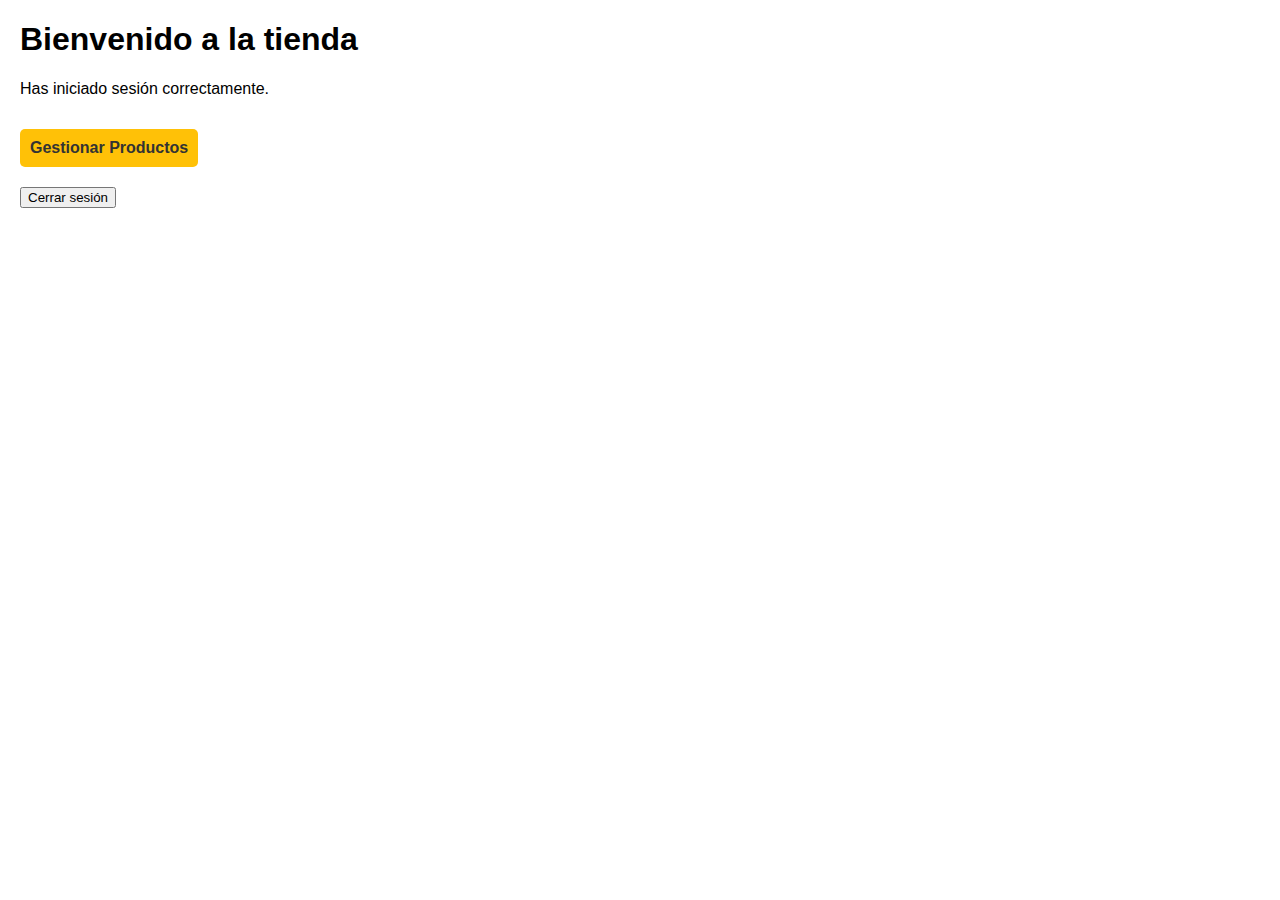
<file: src/main/resources/templates/index.html>
<!DOCTYPE html>
<html xmlns:th="http://www.thymeleaf.org"
      xmlns:sec="http://www.thymeleaf.org/extras/spring-security">
<head>
    <meta charset="UTF-8">
    <title>Inicio</title>

    <link rel="preconnect" href="https://fonts.googleapis.com">
    <link rel="preconnect" href="https://fonts.gstatic.com" crossorigin>
    <link href="https://fonts.googleapis.com/css2?family=Nunito:ital,wght@0,200..1000;1,200..1000&family=Russo+One&display=swap" rel="stylesheet">

    <link rel="stylesheet" th:href="@{/css/main.css}">

    <style>
        body { font-family: sans-serif; margin: 20px; }
        .admin-link { background-color: #ffc107; padding: 10px; border-radius: 5px; display: inline-block; margin-top: 15px; }
        .admin-link a { color: #333; text-decoration: none; font-weight: bold; }
    </style>
</head>
<body>
<h1>Bienvenido a la tienda</h1>

<p>Has iniciado sesión correctamente.</p>

<div sec:authorize="hasRole('ADMIN')" class="admin-link">
    <a th:href="@{/admin/productos}">Gestionar Productos</a>
</div>

<form th:action="@{/logout}" method="post" style="margin-top: 20px;">
    <button type="submit">Cerrar sesión</button>
</form>
</body>
</html>
</file>
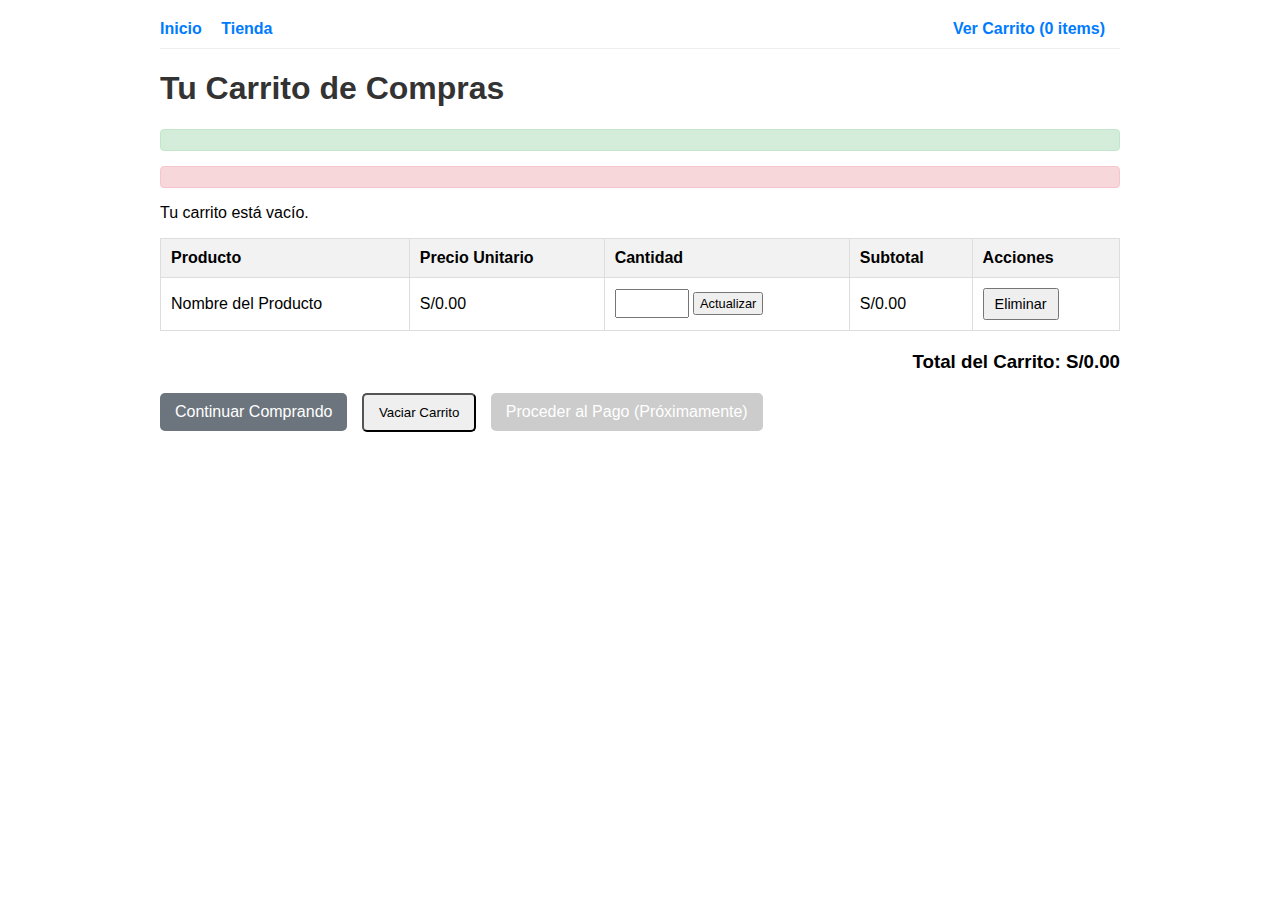
<file: src/main/resources/templates/carrito.html>
<!DOCTYPE html>
<html xmlns:th="http://www.thymeleaf.org" lang="es">
<head>
    <meta charset="UTF-8">
    <title>Tu Carrito de Compras</title>
    <style>
        body { font-family: sans-serif; margin: 20px; }
        .container { max-width: 960px; margin: auto; }
        h1 { color: #333; }
        table { width: 100%; border-collapse: collapse; margin-bottom: 20px; }
        th, td { border: 1px solid #ddd; padding: 10px; text-align: left; }
        th { background-color: #f2f2f2; }
        td.actions form { display: inline-block; margin-right: 5px;}
        td.actions button, td.actions a { padding: 6px 10px; font-size:0.9em; }
        input[type="number"] { width: 60px; padding: 5px; }
        .cart-summary { text-align: right; margin-bottom: 20px; }
        .cart-summary h3 { margin: 0 0 10px 0; }
        .cart-actions a, .cart-actions form button {
            text-decoration: none; padding: 10px 15px; border-radius: 5px;
            margin-right: 10px; display:inline-block;
        }
        .continue-shopping { background-color: #6c757d; color: white; border:none;}
        .clear-cart button { background-color: #dc3545; color: white; border: none; cursor:pointer; }
        .checkout-button { background-color: #28a745; color: white; border:none;}
        nav { margin-bottom: 20px; padding-bottom: 10px; border-bottom: 1px solid #eee; }
        nav a { margin-right: 15px; text-decoration: none; color: #007bff; font-weight: bold; }
        .alert { padding: 10px; margin-bottom: 15px; border: 1px solid transparent; border-radius: 4px; font-size: 0.9em;}
        .alert-success { color: #155724; background-color: #d4edda; border-color: #c3e6cb; }
        .alert-danger { color: #721c24; background-color: #f8d7da; border-color: #f5c6cb; }
    </style>
</head>
<body>

<div class="container">
    <nav>
        <a th:href="@{/}">Inicio</a>
        <a th:href="@{/tienda}">Tienda</a>
        <a th:href="@{/carrito}" style="float: right;">Ver Carrito (<span th:text="${@carritoServicio.getNumeroDeItems() ?: 0}">0</span> items)</a>
    </nav>

    <h1>Tu Carrito de Compras</h1>

    <div th:if="${mensajeExitoCarrito}" class="alert alert-success" th:text="${mensajeExitoCarrito}"></div>
    <div th:if="${mensajeErrorCarrito}" class="alert alert-danger" th:text="${mensajeErrorCarrito}"></div>

    <div th:if="${cartItems == null || cartItems.isEmpty()}">
        <p>Tu carrito está vacío.</p>
    </div>

    <table th:unless="${cartItems == null || cartItems.isEmpty()}">
        <thead>
        <tr>
            <th>Producto</th>
            <th>Precio Unitario</th>
            <th>Cantidad</th>
            <th>Subtotal</th>
            <th>Acciones</th>
        </tr>
        </thead>
        <tbody>
        <tr th:each="item : ${cartItems}">
            <td th:text="${item.producto.nombre}">Nombre del Producto</td>
            <td th:text="${#numbers.formatCurrency(item.producto.precio)}">S/0.00</td>
            <td>
                <form th:action="@{/carrito/actualizar}" method="post" style="display: inline;">
                    <input type="hidden" name="productoId" th:value="${item.producto.id}" />
                    <input type="number" name="cantidad" th:value="${item.cantidad}" min="0" />
                    <button type="submit" style="padding:2px 5px; font-size:0.8em;">Actualizar</button>
                </form>
            </td>
            <td th:text="${#numbers.formatCurrency(item.getSubtotal())}">S/0.00</td>
            <td class="actions">
                <form th:action="@{/carrito/remover/{id}(id=${item.producto.id})}" method="post">
                    <button type="submit" onclick="return confirm('¿Quitar este producto del carrito?');">Eliminar</button>
                </form>
            </td>
        </tr>
        </tbody>
    </table>

    <div th:unless="${cartItems == null || cartItems.isEmpty()}" class="cart-summary">
        <h3>Total del Carrito: <span th:text="${#numbers.formatCurrency(totalCarrito)}">S/0.00</span></h3>
    </div>

    <div class="cart-actions">
        <a th:href="@{/tienda}" class="continue-shopping">Continuar Comprando</a>
        <form th:if="${not (cartItems == null || cartItems.isEmpty())}" th:action="@{/carrito/limpiar}" method="post" style="display: inline;">
            <button type="submit" class="clear-cart" onclick="return confirm('¿Estás seguro de vaciar el carrito?');">Vaciar Carrito</button>
        </form>
        <a href="#" th:if="${not (cartItems == null || cartItems.isEmpty())}" class="checkout-button" style="background-color: #ccc; cursor: not-allowed;">Proceder al Pago (Próximamente)</a>
    </div>
</div>

</body>
</html>
</file>
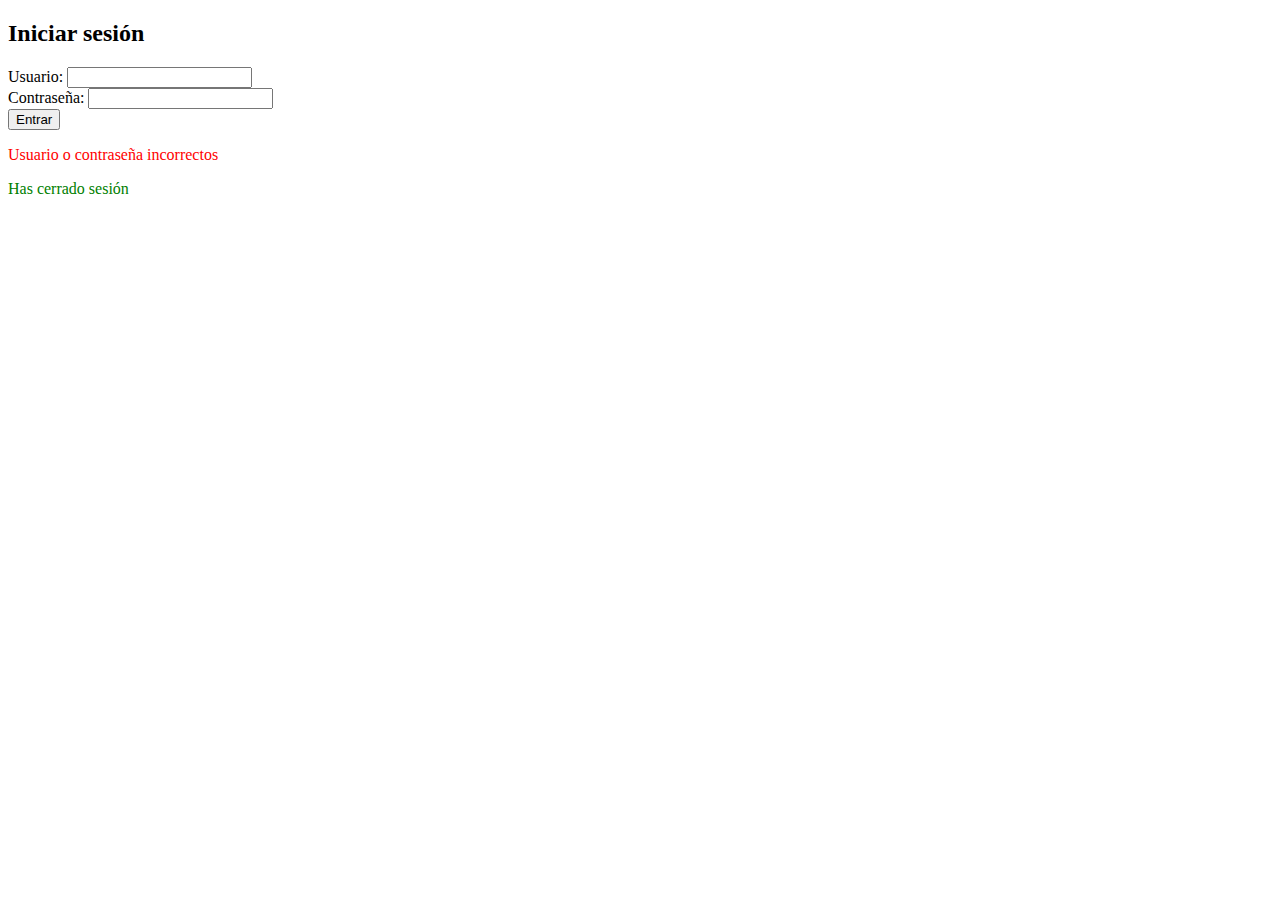
<file: src/main/resources/templates/login.html>
<!DOCTYPE html>
<html xmlns:th="http://www.thymeleaf.org">
<head>
    <meta charset="UTF-8">
    <title>Iniciar sesión</title>
</head>
<body>
<h2>Iniciar sesión</h2>

<form th:action="@{/login}" method="post">
    <div>
        <label>Usuario:</label>
        <input type="text" name="username" required />
    </div>
    <div>
        <label>Contraseña:</label>
        <input type="password" name="password" required />
    </div>
    <div>
        <button type="submit">Entrar</button>
    </div>

    <div th:if="${param.error}">
        <p style="color: red;">Usuario o contraseña incorrectos</p>
    </div>
    <div th:if="${param.logout}">
        <p style="color: green;">Has cerrado sesión</p>
    </div>
</form>
</body>
</html>
</file>
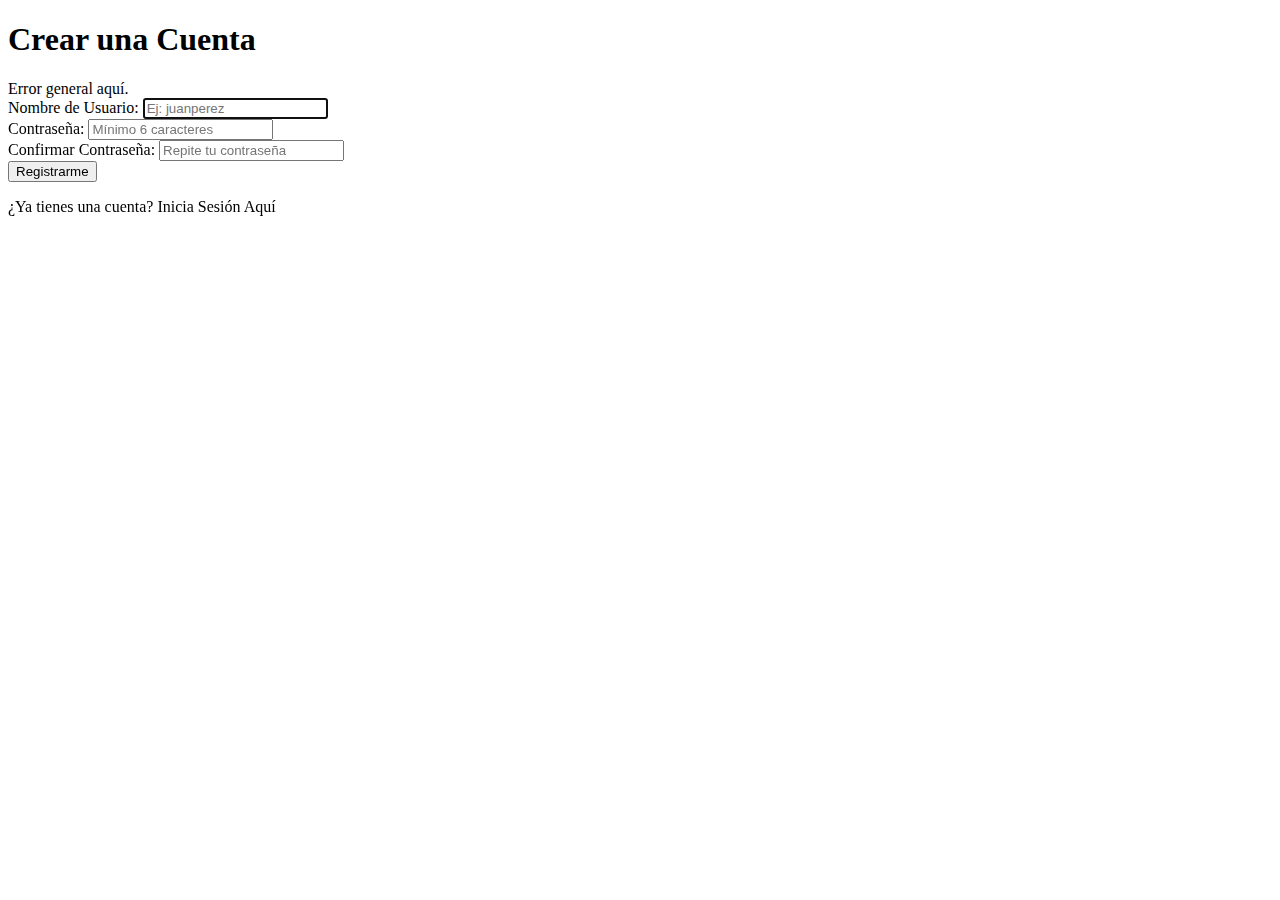
<file: src/main/resources/templates/registro.html>
<!DOCTYPE html>
<html xmlns:th="http://www.thymeleaf.org" lang="es">
<head>
    <meta charset="UTF-8">
    <title>Registro de Nuevo Usuario - TuTienda</title>

    <link rel="preconnect" href="https://fonts.googleapis.com">
    <link rel="preconnect" href="https://fonts.gstatic.com" crossorigin>
    <link href="https://fonts.googleapis.com/css2?family=Nunito:ital,wght@0,200..1000;1,200..1000&family=Russo+One&display=swap" rel="stylesheet">

    <link rel="stylesheet" th:href="@{/css/main.css}">

</head>
<body class="auth-body"> <div class="auth-container"> <h1>Crear una Cuenta</h1>

    <div th:if="${errorGlobal}" class="auth-message error" th:text="${errorGlobal}">
        Error general aquí.
    </div>

    <form th:action="@{/registro}" th:object="${usuarioDto}" method="post" class="auth-form"> <div class="form-group">
        <label for="username">Nombre de Usuario:</label>
        <input type="text" id="username" th:field="*{username}" placeholder="Ej: juanperez" autofocus/>
        <div th:if="${#fields.hasErrors('username')}" class="auth-message error" th:errors="*{username}"></div>
    </div>

        <div class="form-group">
            <label for="password">Contraseña:</label>
            <input type="password" id="password" th:field="*{password}" placeholder="Mínimo 6 caracteres" />
            <div th:if="${#fields.hasErrors('password')}" class="auth-message error" th:errors="*{password}"></div>
        </div>

        <div class="form-group">
            <label for="confirmPassword">Confirmar Contraseña:</label>
            <input type="password" id="confirmPassword" th:field="*{confirmPassword}" placeholder="Repite tu contraseña" />
            <div th:if="${#fields.hasErrors('confirmPassword')}" class="auth-message error" th:errors="*{confirmPassword}"></div>
        </div>

        <button type="submit" class="button-submit">Registrarme</button>
    </form>

    <div class="auth-links"> <p>¿Ya tienes una cuenta? <a th:href="@{/login}">Inicia Sesión Aquí</a></p>
    </div>
</div>

</body>
</html>
</file>
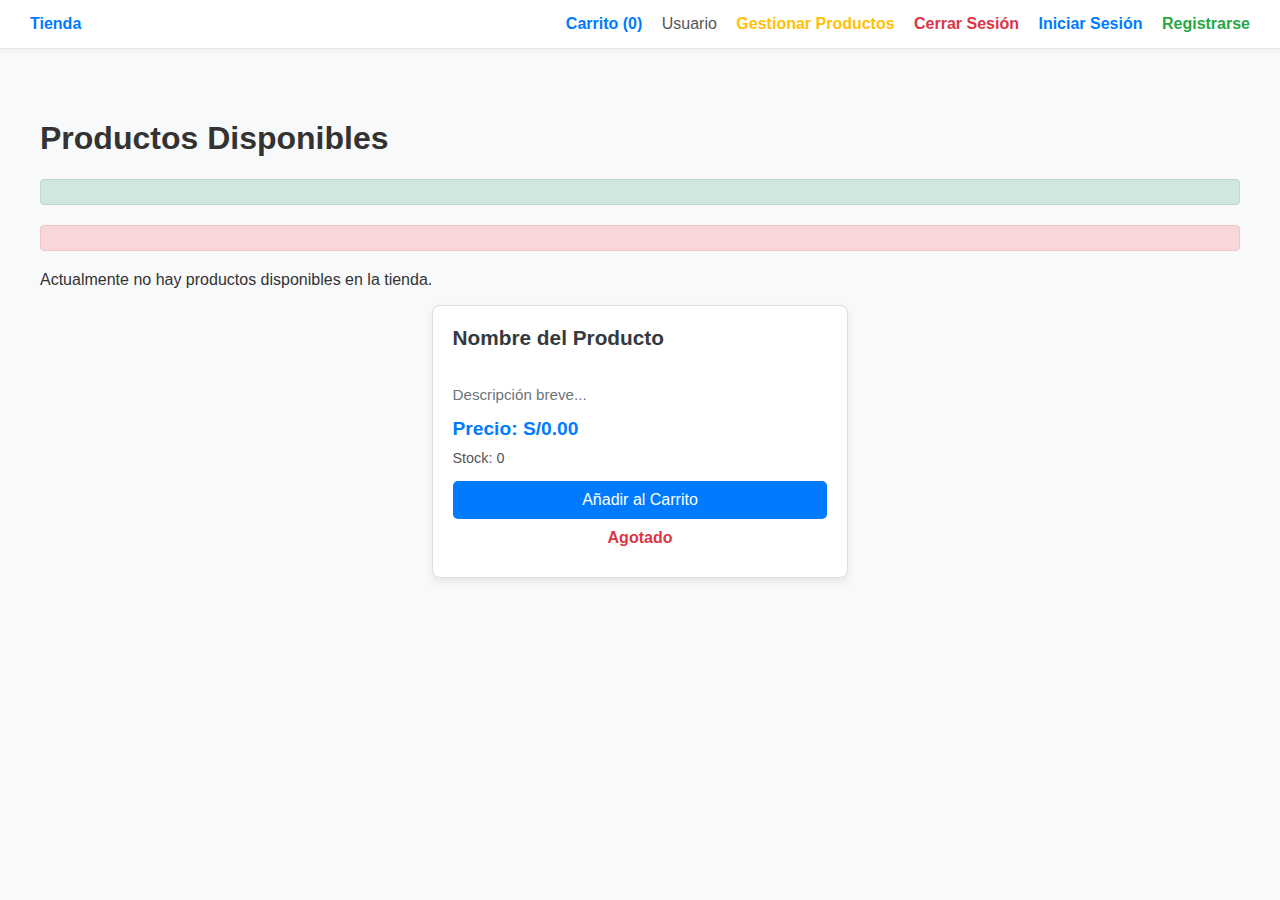
<file: src/main/resources/templates/tienda.html>
<!DOCTYPE html>
<html xmlns:th="http://www.thymeleaf.org"
      xmlns:sec="http://www.thymeleaf.org/extras/spring-security" lang="es">
<head>
  <meta charset="UTF-8">
  <title>Nuestra Tienda</title>
  <style>
    body { font-family: sans-serif; margin: 0; padding:0; background-color: #f8f9fa; color: #333; }
    .page-container { max-width: 1200px; margin: 0 auto; padding: 20px; }
    h1, h2 { color: #333; }

        /* Estilos de Navegación */
        nav {
            background-color: #fff;
            padding: 15px 30px;
            border-bottom: 1px solid #e7e7e7;
            display: flex;
            justify-content: space-between;
            align-items: center;
            margin-bottom: 30px;
            box-shadow: 0 2px 4px rgba(0,0,0,0.05);
        }
        nav .links-izquierda a, nav .links-derecha a, nav .links-derecha form button {
            margin-left: 15px; /* Invertido para que el primer link de la izquierda no tenga margen */
            text-decoration: none;
            color: #007bff;
            font-weight: bold;
            font-size: 1em;
        }
        nav .links-izquierda a:first-child { margin-left: 0; } /* Sin margen para el primer elemento a la izquierda */
        nav .links-derecha form { display: inline; margin: 0; padding: 0; }
        nav .links-derecha form button {
            background: none;
            border: none;
            color: #dc3545; /* Color rojo para logout */
            cursor: pointer;
            padding: 0;
            font-size: 1em;
            font-weight: bold;
        }
        nav .links-derecha form button:hover { text-decoration: underline; }
        nav .links-derecha a:hover { text-decoration: underline; }
        nav .links-derecha .admin-link a { color: #ffc107; } /* Color distintivo para admin */
        nav .links-derecha .user-greeting { margin-left: 15px; color: #555; }
        nav .links-derecha .register-link { color: #28a745; } /* Color verde para registrarse */

        /* Estilos de Productos */
        .product-grid { display: flex; flex-wrap: wrap; gap: 25px; justify-content: center; }
        .product-card {
            background-color: #fff;
            border: 1px solid #ddd;
            border-radius: 8px;
            padding: 20px;
            width: calc(33.333% - 25px); /* Para 3 tarjetas por fila, ajusta según el gap */
            min-width: 280px; /* Ancho mínimo para tarjetas */
            box-shadow: 0 4px 8px rgba(0,0,0,0.08);
            display: flex;
            flex-direction: column;
            transition: box-shadow 0.3s ease;
        }
        .product-card:hover { box-shadow: 0 6px 12px rgba(0,0,0,0.12); }
        .product-card img { max-width: 100%; height: 200px; object-fit: cover; border-radius: 4px; margin-bottom: 15px;}
        .product-card h3 { margin-top: 0; font-size: 1.3em; color: #343a40; }
        .product-card p { font-size: 0.95em; color: #6c757d; flex-grow: 1; margin-bottom: 15px; }
        .product-card .price { font-weight: bold; color: #007bff; margin-bottom: 10px; font-size: 1.2em; }
        .product-card .stock { font-size: 0.9em; color: #555; margin-bottom: 15px; }
        .product-card form { margin-top: auto; }
        .add-to-cart-button {
            display: block; width:100%; padding: 10px 15px;
            background-color: #007bff; color: white; text-decoration: none;
            border-radius: 5px; border: none; cursor: pointer; font-size: 1em;
            transition: background-color 0.3s ease;
        }
        .add-to-cart-button:hover { background-color: #0056b3; }
        .out-of-stock { color: #dc3545; margin-top: auto; text-align: center; padding: 10px 0; font-weight: bold; }

        /* Estilos de Alertas */
        .alert { padding: 12px 18px; margin-bottom: 20px; border: 1px solid transparent; border-radius: 4px; font-size: 1em;}
        .alert-success { color: #0f5132; background-color: #d1e7dd; border-color: #badbcc; }
        .alert-danger { color: #842029; background-color: #f8d7da; border-color: #f5c2c7; }
  </style>
</head>
<body>
<nav>
  <div class="links-izquierda">
    <a th:href="@{/tienda}">Tienda</a>
  </div>
  <div class="links-derecha">
    <a th:href="@{/carrito}">Carrito (<span th:text="${cartItemCount ?: 0}">0</span>)</a>

    <th:block sec:authorize="isAuthenticated()">
      <span class="user-greeting" sec:authentication="name">Usuario</span>

      <span sec:authorize="hasRole('ADMIN')" class="admin-link">
                <a th:href="@{/admin/productos}">Gestionar Productos</a>
            </span>

      <form th:action="@{/logout}" method="post">
        <button type="submit">Cerrar Sesión</button>
      </form>
    </th:block>

    <a sec:authorize="isAnonymous()" th:href="@{/login}">Iniciar Sesión</a>
    <a sec:authorize="isAnonymous()" th:href="@{/registro}" class="register-link">Registrarse</a>
  </div>
</nav>
<div class="page-container">
  <h1>Productos Disponibles</h1>

  <div th:if="${mensajeExitoCarrito}" class="alert alert-success" th:text="${mensajeExitoCarrito}"></div>
  <div th:if="${mensajeErrorCarrito}" class="alert alert-danger" th:text="${mensajeErrorCarrito}"></div>

  <div th:if="${productos == null || productos.isEmpty()}">
    <p>Actualmente no hay productos disponibles en la tienda.</p>
  </div>

  <div class="product-grid" th:unless="${productos == null || productos.isEmpty()}">
    <div class="product-card" th:each="producto : ${productos}">
      <h3><a th:href="@{/producto/{id}(id=${producto.id})}" th:text="${producto.nombre}" style="text-decoration:none; color:inherit;">Nombre del Producto</a></h3>
      <p th:text="${producto.descripcion != null && producto.descripcion.length() > 80 ? #strings.substring(producto.descripcion, 0, 80) + '...' : producto.descripcion}">Descripción breve...</p>
      <div class="price" th:text="'Precio: ' + ${#numbers.formatCurrency(producto.precio)}">Precio: S/0.00</div>
      <div class="stock" th:text="'Stock: ' + ${producto.stock}">Stock: 0</div>

      <form th:action="@{/carrito/agregar/{id}(id=${producto.id})}" method="post" th:if="${producto.stock > 0}">
        <input type="hidden" name="cantidad" value="1" />
        <button type="submit" class="add-to-cart-button">Añadir al Carrito</button>
      </form>
      <div th:if="${producto.stock <= 0}" class="out-of-stock">Agotado</div>
    </div>
  </div>
</div>

</body>
</html>
</file>
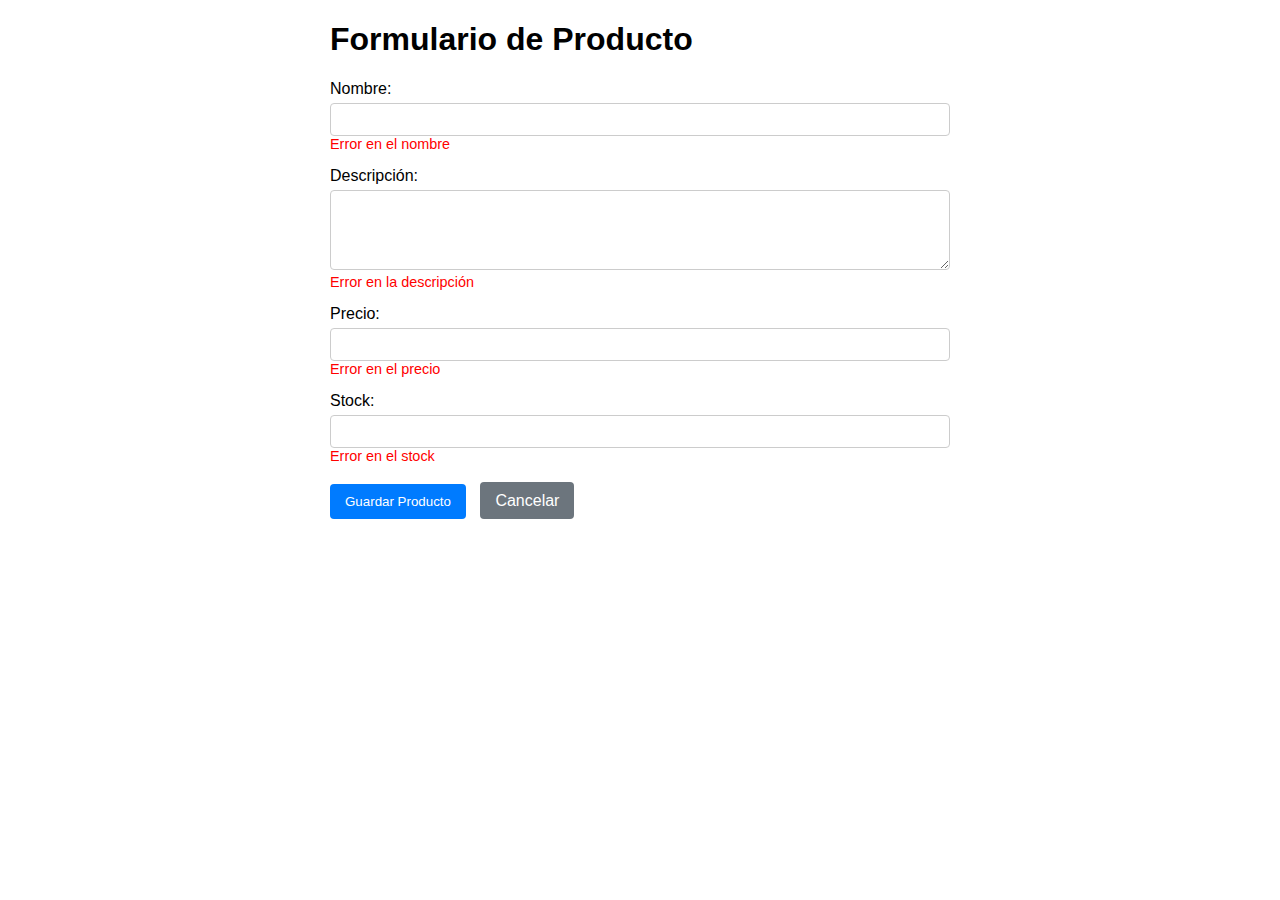
<file: src/main/resources/templates/admin/producto-form.html>
<!DOCTYPE html>
<html xmlns:th="http://www.thymeleaf.org" lang="es">
<head>
    <meta charset="UTF-8">
    <title th:text="${pageTitle}">Formulario de Producto</title>
    <style>
        body { font-family: sans-serif; margin: 20px; }
        .container { width: 50%; margin: auto; }
        .form-group { margin-bottom: 15px; }
        .form-group label { display: block; margin-bottom: 5px; }
        .form-group input[type="text"],
        .form-group input[type="number"],
        .form-group textarea {
            width: 100%;
            padding: 8px;
            box-sizing: border-box;
            border: 1px solid #ccc;
            border-radius: 4px;
        }
        .form-group textarea { min-height: 80px; }
        .error-message { color: red; font-size: 0.9em; }
        .button-bar { margin-top: 20px; }
        .button-bar button, .button-bar a {
            padding: 10px 15px;
            text-decoration: none;
            border-radius: 4px;
            margin-right: 10px;
        }
        .button-bar button[type="submit"] { background-color: #007bff; color: white; border: none; cursor: pointer; }
        .button-bar a { background-color: #6c757d; color: white; }
    </style>
</head>
<body>

<div class="container">
    <h1 th:text="${pageTitle}">Formulario de Producto</h1>

    <form th:action="@{/admin/productos/guardar}" th:object="${producto}" method="post">

        <input type="hidden" th:field="*{id}" />

        <div class="form-group">
            <label for="nombre">Nombre:</label>
            <input type="text" id="nombre" th:field="*{nombre}" />
            <div th:if="${#fields.hasErrors('nombre')}" th:errors="*{nombre}" class="error-message">Error en el nombre</div>
        </div>

        <div class="form-group">
            <label for="descripcion">Descripción:</label>
            <textarea id="descripcion" th:field="*{descripcion}"></textarea>
            <div th:if="${#fields.hasErrors('descripcion')}" th:errors="*{descripcion}" class="error-message">Error en la descripción</div>
        </div>

        <div class="form-group">
            <label for="precio">Precio:</label>
            <input type="number" id="precio" th:field="*{precio}" step="0.01" min="0.01" />
            <div th:if="${#fields.hasErrors('precio')}" th:errors="*{precio}" class="error-message">Error en el precio</div>
        </div>

        <div class="form-group">
            <label for="stock">Stock:</label>
            <input type="number" id="stock" th:field="*{stock}" min="0" />
            <div th:if="${#fields.hasErrors('stock')}" th:errors="*{stock}" class="error-message">Error en el stock</div>
        </div>

        <div class="button-bar">
            <button type="submit">Guardar Producto</button>
            <a th:href="@{/admin/productos}">Cancelar</a>
        </div>
    </form>
</div>

</body>
</html>
</file>
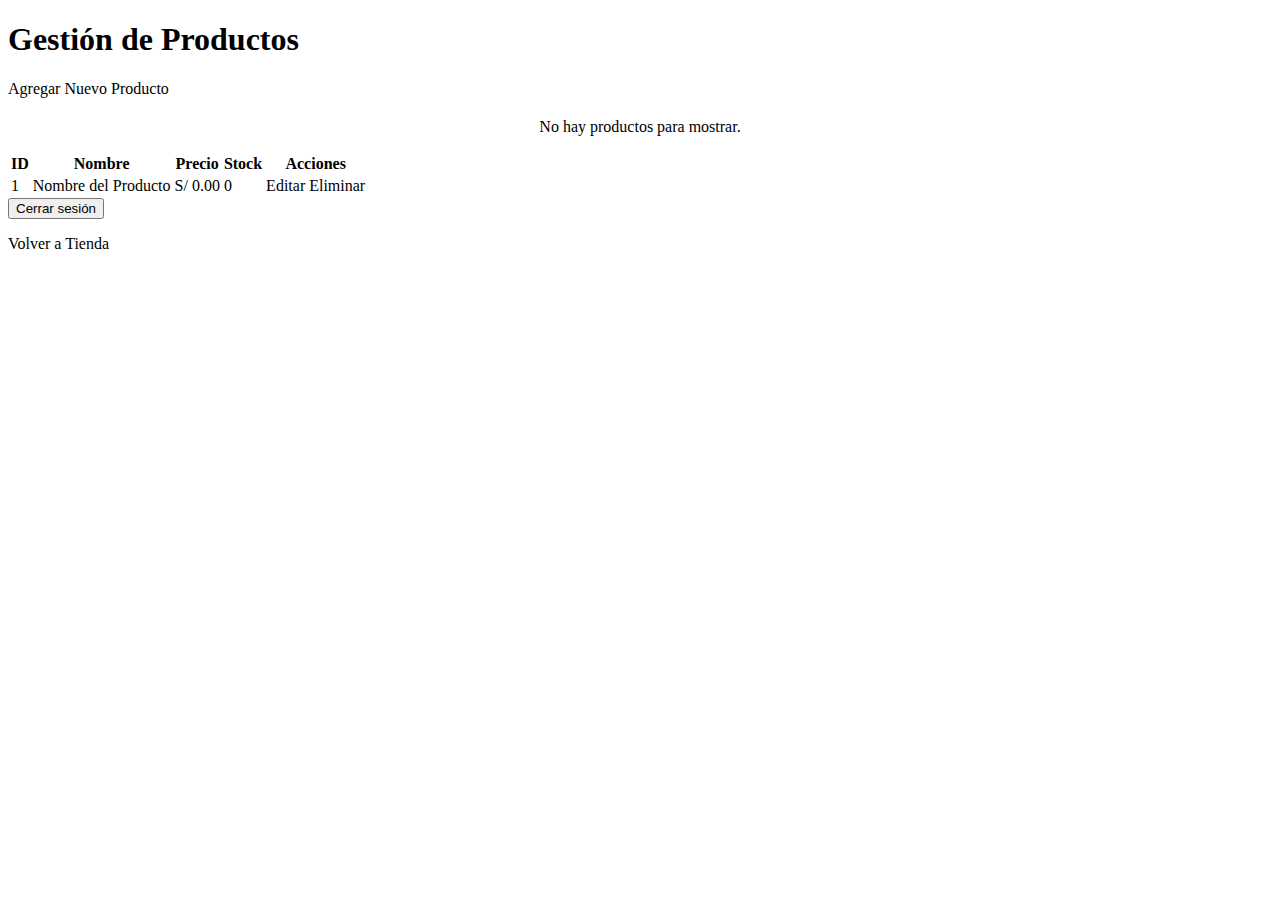
<file: src/main/resources/templates/admin/productos-lista.html>
<!DOCTYPE html>
<html xmlns:th="http://www.thymeleaf.org" lang="es">
<head>
    <meta charset="UTF-8">
    <title>Gestión de Productos - Administración</title>

    <link rel="preconnect" href="https://fonts.googleapis.com">
    <link rel="preconnect" href="https://fonts.gstatic.com" crossorigin>
    <link href="https://fonts.googleapis.com/css2?family=Nunito:ital,wght@0,200..1000;1,200..1000&family=Russo+One&display=swap" rel="stylesheet">

    <link rel="stylesheet" th:href="@{/css/main.css}">
    <link rel="stylesheet" th:href="@{/css/admin.css}">
</head>
<body>
<div class="admin-page-container">
    <h1>Gestión de Productos</h1>

    <div th:if="${mensajeExito}" class="alert alert-success" th:text="${mensajeExito}"></div>
    <div th:if="${mensajeError}" class="alert alert-danger" th:text="${mensajeError}"></div>

    <a th:href="@{/admin/productos/nuevo}" class="admin-action-button">Agregar Nuevo Producto</a>

    <div th:if="${productos == null || productos.isEmpty()}" style="text-align:center; margin-top:20px;">
        <p>No hay productos para mostrar.</p>
    </div>

    <table class="admin-table" th:unless="${productos == null || productos.isEmpty()}">
        <thead>
        <tr>
            <th>ID</th>
            <th>Nombre</th>
            <th>Precio</th>
            <th>Stock</th>
            <th>Acciones</th>
        </tr>
        </thead>
        <tbody>
        <tr th:each="producto : ${productos}">
            <td th:text="${producto.id}">1</td>
            <td th:text="${producto.nombre}">Nombre del Producto</td>
            <td th:text="${#numbers.formatCurrency(producto.precio)}">S/ 0.00</td>
            <td th:text="${producto.stock}">0</td>
            <td class="actions">
                <a th:href="@{/admin/productos/editar/{id}(id=${producto.id})}" class="edit-link">Editar</a>
                <a th:href="@{/admin/productos/eliminar/{id}(id=${producto.id})}"
                   class="delete-link"
                   onclick="return confirm('¿Estás seguro de que deseas eliminar este producto?');">Eliminar</a>
            </td>
        </tr>
        </tbody>
    </table>

    <div class="admin-page-footer">
        <form th:action="@{/logout}" method="post">
            <button type="submit">Cerrar sesión</button>
        </form>
        <p><a th:href="@{/}">Volver a Tienda</a></p> </div>
</div>
</body>
</html>
</file>
